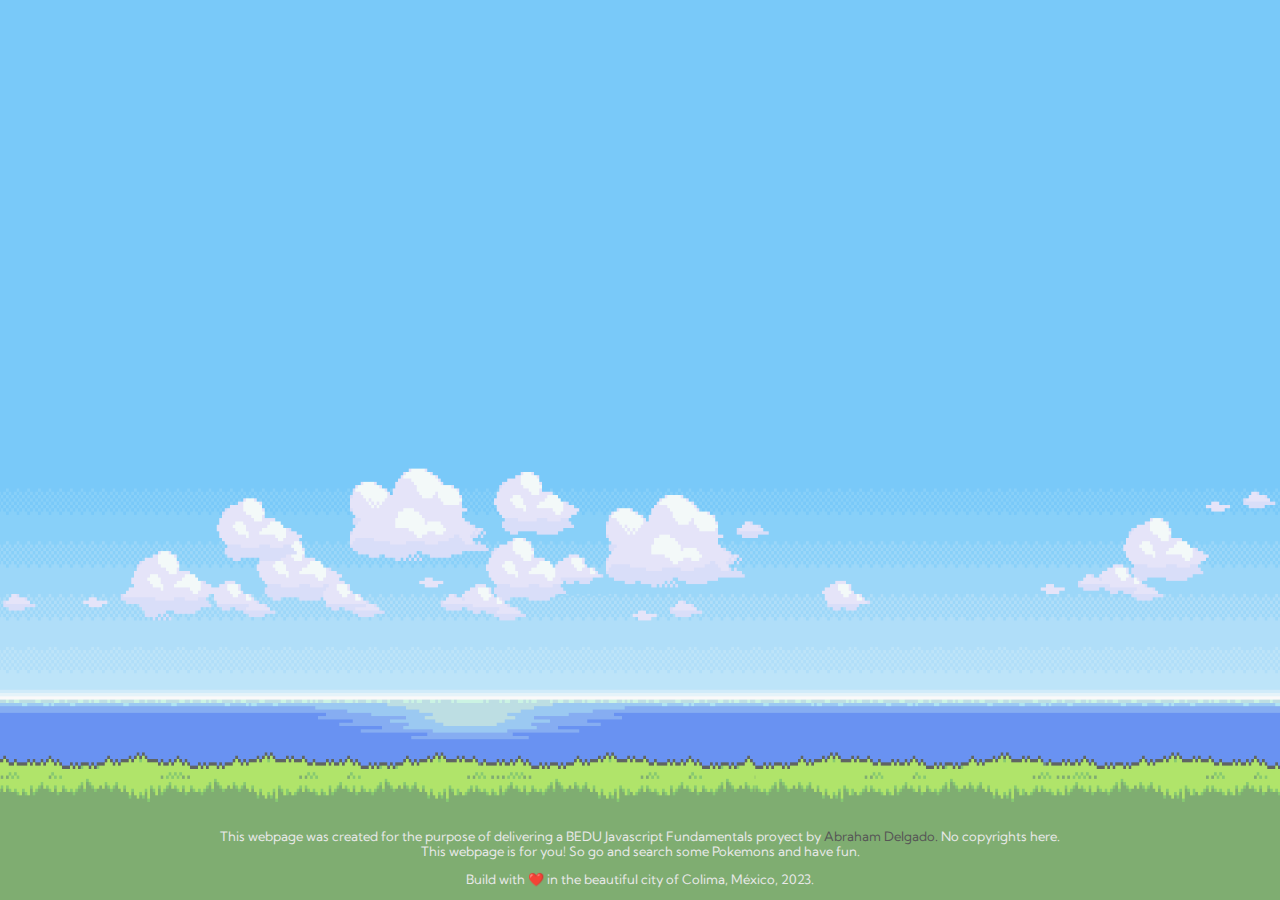
<file: index.html>
<!DOCTYPE html>
<html lang="es">

<head>
    <meta charset="UTF-8">
    <meta name="viewport" content="width=device-width, initial-scale=1.0">
    <title>Proyecto Pokemon</title>
    <link rel="shortcut icon" href="./images/favicon-32x32.png" type="image/x-icon">
    <link rel="stylesheet" href="./css/normalize.css">
    <link rel="preconnect" href="https://fonts.gstatic.com">
    <link href="https://fonts.googleapis.com/css2?family=Kumbh+Sans:wght@400;700&display=swap" rel="stylesheet">

    <link rel="stylesheet" href="./css/estilos.css">
</head>

<body>



    <main class="flex"></main>

    <template id="template-card">
        <article class="card">

            <div class="card-top">
                <div class="img-container">
                    <img  alt="imagen de pokemon" class="card-body-img">
                </div>
            </div>
            <div class="card-body">
                <h1 class="card-body-title">
                    <span></span>
                </h1>
                <p class="card-body-text"></p>
            </div>
            <div class="card-footer">
                <div class="card-footer-specs">
                    <h3></h3>
                    <p>Type</p>
                </div>
                <div class="card-footer-specs">
                    <h3></h3>
                    <p>Abilitie</p>
                </div>
                <div class="card-footer-specs">
                    <h3></h3>
                    <p>Version</p>
                </div>
            </div>

        </article>
        <div class="dataControl">
            <!-- <button class="randomButton" onclick="window.location.reload()"><img  class="pokeBallImg"src="./images/pokeball_icon.png">Random Pokemon!</button> -->
            <button class="randomButton" onclick=" mostrarCard()"><img class="pokeBallImg"
                    src="./images/pokeball_icon.png">Random Pokemon!</button>
            <form class="pokeINput">
                <label for="fname">Pokemon name:&nbsp</label>
                <input type="text" id="pokemonName" name="fname"><br><br>
                <button id="searchBtn" class="pokeSearch" type="button" value="Search"
                    onclick=" searchedPokemon(document.getElementById('pokemonName').value)">Search</button>
            </form>
        </div>
    </template>

    <div class="row">
        <p>This webpage was created for the purpose of delivering a BEDU Javascript Fundamentals proyect by <span
                style="color:#565656 ">Abraham Delgado. </span>
            No copyrights here.
            <br>
            This webpage is for you! So go and search some Pokemons and have fun.
        </p>
        <p>Build with ❤️ in the beautiful city of Colima, México, 2023.</p>
    </div>
    <script src="./js/app.js"></script>
</body>

</html>
</file>
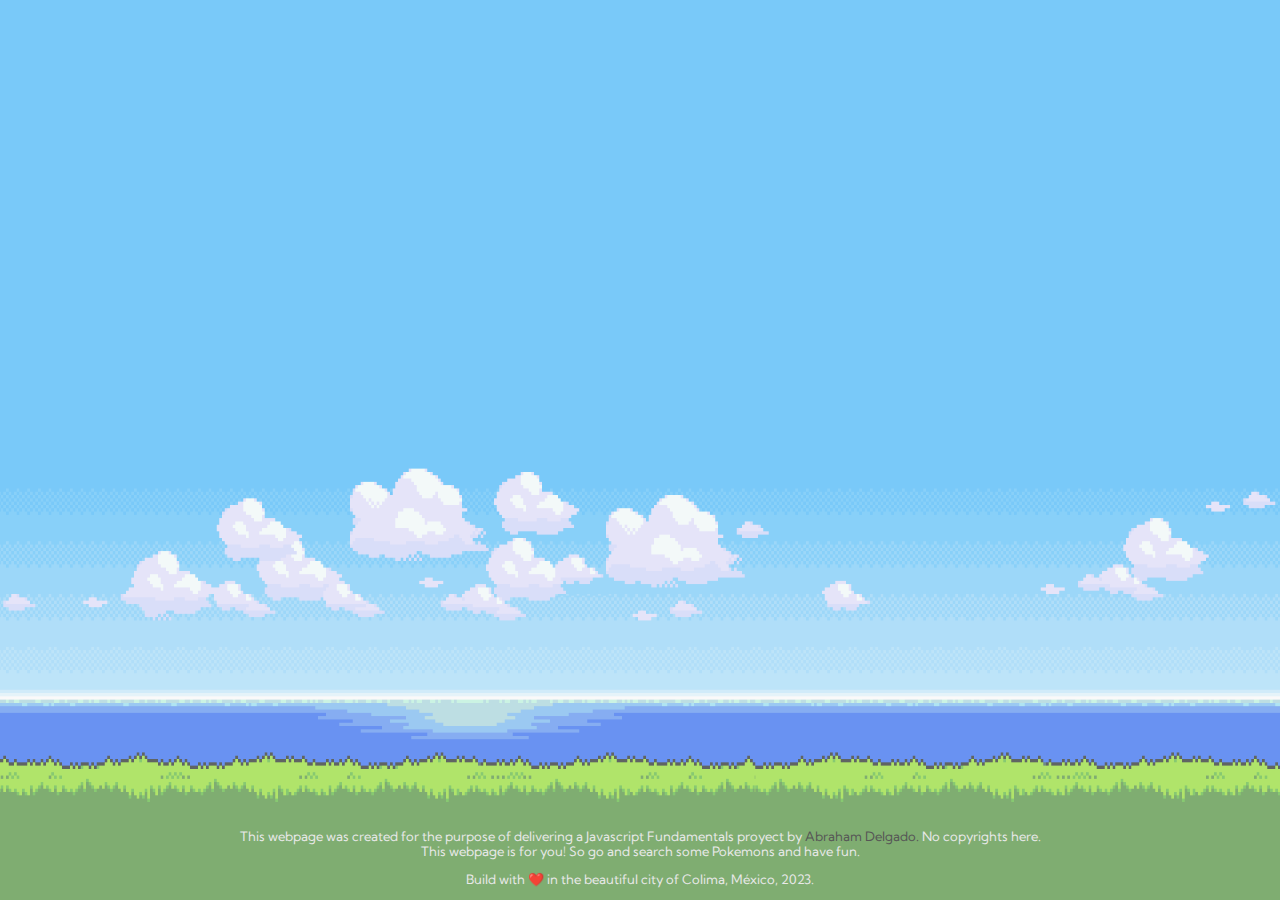
<file: proyecto/index.html>
<!DOCTYPE html>
<html lang="es">

<head>
    <meta charset="UTF-8">
    <meta name="viewport" content="width=device-width, initial-scale=1.0">
    <title>Proyecto Pokemon</title>
    <link rel="shortcut icon" href="./images/favicon-32x32.png" type="image/x-icon">
    <link rel="stylesheet" href="./css/normalize.css">
    <link rel="preconnect" href="https://fonts.gstatic.com">
    <link href="https://fonts.googleapis.com/css2?family=Kumbh+Sans:wght@400;700&display=swap" rel="stylesheet">

    <link rel="stylesheet" href="./css/estilos.css">
</head>

<body>
 

            
    <main class="flex">
   
    </main>

    <template id="template-card">
        <article class="card">
      
            <div class="card-top">
            
                <div class="img-container">
                    <img src="./images/image-victor.jpg" alt="imagen de vitoko" class="card-body-img">
                </div>
            </div>
            <div class="card-body">
                <h1 class="card-body-title">
                    Victor charst
                    <span>26</span>
                </h1>
                <p class="card-body-text">London</p>
            </div>
            <div class="card-footer">
                <div class="card-footer-specs">
                    <h3>80K</h3>
                    <p>Type</p>
                </div>
                <div class="card-footer-specs">
                    <h3>803K</h3>
                    <p>Abilitie</p>
                </div>
                <div class="card-footer-specs">
                    <h3>1.4K</h3>
                    <p>Version</p>
                </div>
            </div>
        
        </article>
        <div class="dataControl">
            <!-- <button class="randomButton" onclick="window.location.reload()"><img  class="pokeBallImg"src="./images/pokeball_icon.png">Random Pokemon!</button> -->
            <button class="randomButton" onclick=" mostrarCard()"><img  class="pokeBallImg"src="./images/pokeball_icon.png">Random Pokemon!</button>
            <form class="pokeINput">
                <label for="fname">Pokemon name:&nbsp</label>
                <input type="text" id="pokemonName" name="fname"><br><br>
                <button id="searchBtn"class="pokeSearch" type="button" value="Search" onclick=" searchedPokemon(document.getElementById('pokemonName').value)">Search</button>
              </form>
        </div>
    </template>
    
    <div class="row">
        <p>This webpage was created for the purpose of delivering a Javascript Fundamentals proyect by <span style="color:#565656 ">Abraham Delgado. </span>     
          No copyrights here.
          <br>
            This webpage is for you! So go and search some Pokemons and have fun.
        </p>
        <p>Build with ❤️ in the beautiful city of Colima, México, 2023.</p>
    </div>
    <script src="./js/app.js"></script>
</body>

</html>
</file>
<file: css/estilos.css>
html {
  box-sizing: border-box;
  font-size: 62.5%;
}


body {
  font-family: 'Kumbh Sans', sans-serif;
  background-color: #eeeeee;
  /*background-image: url("../images/pokeball.svg"), url("../images/pokeball.svg");*/
  /* background-repeat: no-repeat, no-repeat;
  background-position: right 50vw bottom 50vh, left 50vw top 50vh;*/
  background-image: url("../images/background2.png");
  background-size: 100% 110%;
  background-repeat: no-repeat;
  position: relative;
  text-align: center;
  display: flex;
  justify-content: center;
  align-items: end;
}

.flex {
  text-transform: capitalize;
  display: flex;
  justify-content: center;
  align-items: center;
  height: 100vh;
  flex-direction: column;
}

.card {
  width: 326px;
  border-radius: 20px;
  overflow: hidden;
  box-shadow: 2px 2px 4px rgba(0, 0, 0, 0.452);

}

.card-top {
  background-color: #CC0000;
  height: 180px;
  width: 100%;
  display: block;
  position: relative;
  z-index: 1;


}

.card-body {
  display: -webkit-box;
  display: -ms-flexbox;
  display: flex;
  flex-direction: column;
  align-items: center;
  border-bottom: 1px solid rgba(153, 153, 153, 0.383);
  background-color: white;
  opacity: 0.6;
  padding-top: 23%;
  z-index: -1;
}

.img-container {
  background-color: white;
  margin-top: calc(-48px - 5px);
  border-radius: 50%;
  height: 180px;
  width: 180px;
  text-align: center;
  box-shadow: 0 0 2px 1px #dedede;
  overflow: hidden;
  display: flex;
  align-items: center;
  justify-content: center;
  position: absolute;
  margin-top: 0;
  margin-bottom: 2rem;
  margin-top: 23%;
  margin-left: 23%;


}

.card-body-img {
  width: 90%;
  height: 90%;
}

.card-body-title {
  margin-top: 2rem;
  font-size: 2rem;
  z-index: 1;
}

.card-body-title span {
  z-index: 1;
}

.card-body-title span {
  color: var(--dark-gray);
  font-weight: 400;
}

.card-body-text {
  color: var(--dark-gray);
  font-size: 2rem;
  margin-top: 0;
  margin-bottom: 2rem;
}

.card-footer {
  display: -webkit-box;
  display: -ms-flexbox;
  display: flex;
  justify-content: space-around;
  background-color: white;
  opacity: 0.6;
}

.card-footer-specs {
  text-align: center;
  margin-top: 1rem;
  margin-bottom: 1rem;
  z-index: 1;
  font-size: 1.1rem;
}

.card-footer-specs p {
  letter-spacing: 1px;
  z-index: 1;
}

.dataControl {
  display: flex;
  justify-content: space-around;
  align-items: center;
  margin-top: 2%;


}


.randomButton {
  border: none;
  padding: 0 10px;
  border-radius: 10px;
  text-align: center;
  text-decoration: none;
  display: inline-block;
  font-size: 16px;
  margin: 4px 2px;
  cursor: pointer;
  background-color: #18a4d2bc;
  color: white;
  display: flex;
  justify-content: center;
  align-items: center;
  padding: 4px 4px;
}

.randomButton:hover {
  background-color: #008CBA;
  color: white;
}

.pokeINput {
  border: none;
  padding: 4px 7px;
  border-radius: 10px;
  text-align: center;
  text-decoration: none;
  display: inline-block;
  font-size: 16px;
  margin: 4px 2px;
  cursor: pointer;
  background-color: #18a4d2bc;
  color: white;
  display: flex;
  justify-content: center;
  align-items: center;
  margin-left: 20px;
  width: 110%;
}

.pokeINput:hover {
  background-color: #008CBA;
  color: white;
}

.pokeBallImg {
  width: 20%;
  height: 20%;
}

.pokeSearch {
  border: none;
  width: 25%;
  border-radius: 10px;
  text-align: center;
  text-decoration: none;
  font-size: 16px;
  margin: 4px 2px;
  cursor: pointer;
  background-color: #008CBA;
  color: white;
  display: flex;
  justify-content: center;
  align-items: center;
  margin-left: 20px;
  padding: 4px 0;

}

.pokeSearch:hover {
  background-color: #18a4d2bc;
  color: white;
}

.row {
  max-width: 1140px;
  position: absolute;
  color: #e9e9e9;
  font-size: 1.3rem;
  text-align: center;
}
</file>
<file: proyecto/css/estilos.css>
html {
  box-sizing: border-box;
  font-size: 62.5%;
}


body {
  font-family: 'Kumbh Sans', sans-serif;
  background-color: #eeeeee;
  /*background-image: url("../images/pokeball.svg"), url("../images/pokeball.svg");*/
  /* background-repeat: no-repeat, no-repeat;
  background-position: right 50vw bottom 50vh, left 50vw top 50vh;*/
  background-image: url("../images/background2.png");
  background-size: 100% 110%;
  background-repeat: no-repeat;
  position: relative;
  text-align: center;
  display: flex;
  justify-content: center;
  align-items: end;
}

.flex {
  text-transform: capitalize;
  display: flex;
  justify-content: center;
  align-items: center;
  height: 100vh;
  flex-direction: column;
}

.card {
  width: 326px;
  border-radius: 20px;
  overflow: hidden;
  box-shadow: 2px 2px 4px rgba(0, 0, 0, 0.452);

}

.card-top {
  background-color: #CC0000;
  height: 180px;
  width: 100%;
  display: block;
  position: relative;
  z-index: 1;


}

.card-body {
  display: -webkit-box;
  display: -ms-flexbox;
  display: flex;
  flex-direction: column;
  align-items: center;
  border-bottom: 1px solid rgba(153, 153, 153, 0.383);
  background-color: white;
  opacity: 0.6;
  padding-top: 23%;
  z-index: -1;
}

.img-container {
  background-color: white;
  margin-top: calc(-48px - 5px);
  border-radius: 50%;
  height: 180px;
  width: 180px;
  text-align: center;
  box-shadow: 0 0 2px 1px #dedede;
  overflow: hidden;
  display: flex;
  align-items: center;
  justify-content: center;
  position: absolute;
  margin-top: 0;
  margin-bottom: 2rem;
  margin-top: 23%;
  margin-left: 23%;


}

.card-body-img {
  width: 90%;
  height: 90%;
}

.card-body-title {
  margin-top: 2rem;
  font-size: 2rem;
  z-index: 1;
}

.card-body-title span {
  z-index: 1;
}

.card-body-title span {
  color: var(--dark-gray);
  font-weight: 400;
}

.card-body-text {
  color: var(--dark-gray);
  font-size: 2rem;
  margin-top: 0;
  margin-bottom: 2rem;
}

.card-footer {
  display: -webkit-box;
  display: -ms-flexbox;
  display: flex;
  justify-content: space-around;
  background-color: white;
  opacity: 0.6;
}

.card-footer-specs {
  text-align: center;
  margin-top: 1rem;
  margin-bottom: 1rem;
  z-index: 1;
  font-size: 1.1rem;
}

.card-footer-specs p {
  letter-spacing: 1px;
  z-index: 1;
}

.dataControl {
  display: flex;
  justify-content: space-around;
  align-items: center;
  margin-top: 2%;


}


.randomButton {
  border: none;
  padding: 0 10px;
  border-radius: 10px;
  text-align: center;
  text-decoration: none;
  display: inline-block;
  font-size: 16px;
  margin: 4px 2px;
  cursor: pointer;
  background-color: #18a4d2bc;
  color: white;
  display: flex;
  justify-content: center;
  align-items: center;
  padding: 4px 4px;
}

.randomButton:hover {
  background-color: #008CBA;
  color: white;
}

.pokeINput {
  border: none;
  padding: 4px 7px;
  border-radius: 10px;
  text-align: center;
  text-decoration: none;
  display: inline-block;
  font-size: 16px;
  margin: 4px 2px;
  cursor: pointer;
  background-color: #18a4d2bc;
  color: white;
  display: flex;
  justify-content: center;
  align-items: center;
  margin-left: 20px;
  width: 110%;
}

.pokeINput:hover {
  background-color: #008CBA;
  color: white;
}

.pokeBallImg {
  width: 20%;
  height: 20%;
}

.pokeSearch {
  border: none;
  width: 25%;
  border-radius: 10px;
  text-align: center;
  text-decoration: none;
  font-size: 16px;
  margin: 4px 2px;
  cursor: pointer;
  background-color: #008CBA;
  color: white;
  display: flex;
  justify-content: center;
  align-items: center;
  margin-left: 20px;
  padding: 4px 0;

}

.pokeSearch:hover {
  background-color: #18a4d2bc;
  color: white;
}

.row {
  max-width: 1140px;
  position: absolute;
  color: #e9e9e9;
  font-size: 1.3rem;
  text-align: center;
}
</file>
